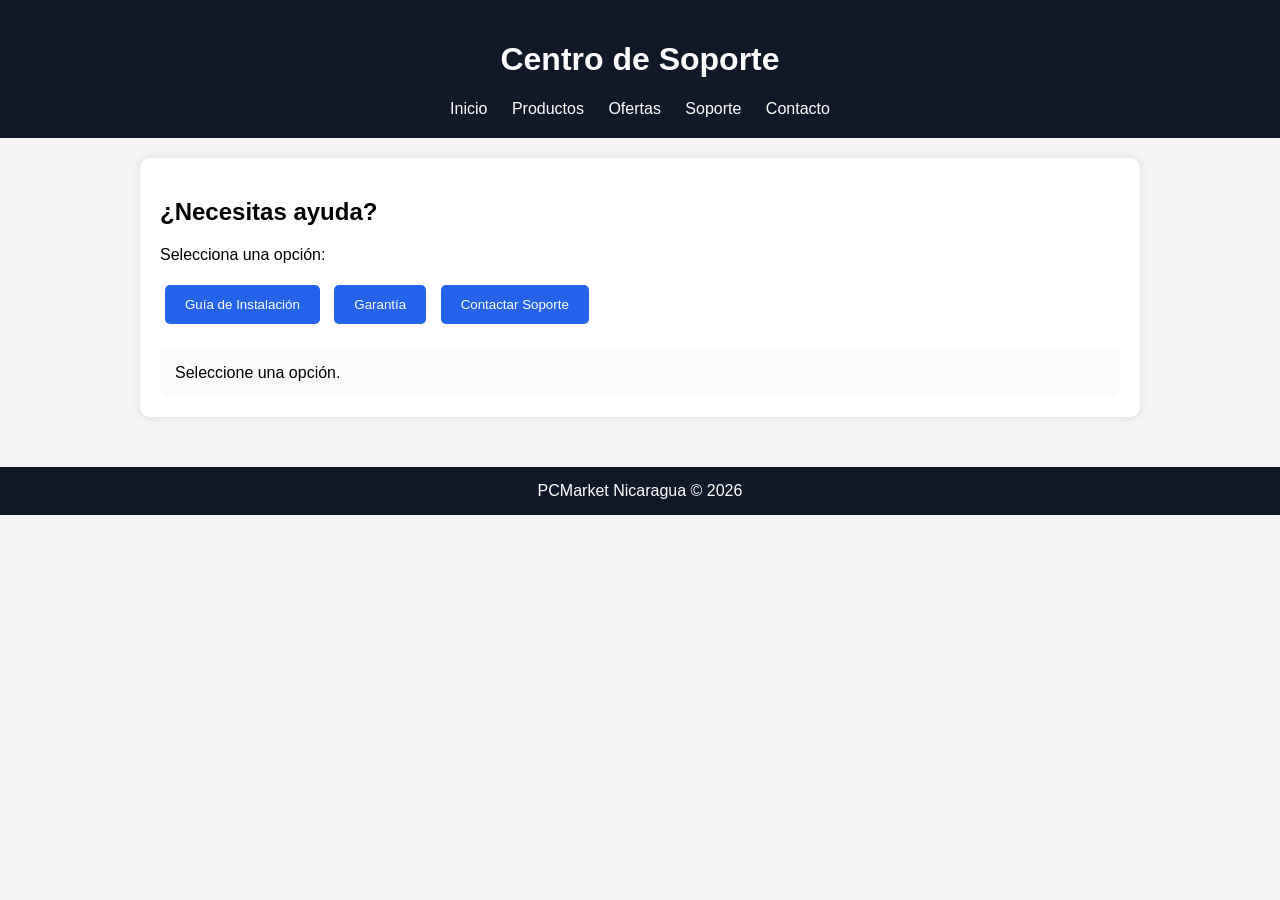
<file: soporte.html>
<!DOCTYPE html>
<html lang="es">
<head>

<meta charset="UTF-8">
<meta name="viewport" content="width=device-width, initial-scale=1.0">

<title>PCMarket Nicaragua - Soporte</title>
<!-- Google Analytics -->
<script async src="https://www.googletagmanager.com/gtag/js?id=G-N13KPJFSPH"></script>

<script>
window.dataLayer = window.dataLayer || [];

function gtag(){
    dataLayer.push(arguments);
}

gtag('js', new Date());
gtag('config', 'G-N13KPJFSPH');
</script>
<style>

body{
font-family:Arial,sans-serif;
background:#f4f4f4;
margin:0;
}

header{
background:#111827;
color:white;
padding:20px;
text-align:center;
}

nav a{
color:white;
text-decoration:none;
margin:10px;
}

.container{
max-width:1000px;
margin:auto;
padding:20px;
}

.card{
background:white;
padding:20px;
border-radius:10px;
box-shadow:0 0 10px rgba(0,0,0,.1);
}

button{
background:#2563eb;
color:white;
border:none;
padding:12px 20px;
cursor:pointer;
border-radius:5px;
margin:5px;
}

button:hover{
background:#1d4ed8;
}

#resultado{
margin-top:20px;
padding:15px;
background:#f9fafb;
border-radius:8px;
}

footer{
background:#111827;
color:white;
text-align:center;
padding:15px;
margin-top:30px;
}

</style>

</head>

<body>

<header>

<h1>Centro de Soporte</h1>

<nav>
<a href="index.html">Inicio</a>
<a href="productos.html">Productos</a>
<a href="ofertas.html">Ofertas</a>
<a href="soporte.html">Soporte</a>
<a href="contacto.html">Contacto</a>
</nav>

</header>

<div class="container">

<div class="card">

<h2>¿Necesitas ayuda?</h2>

<p>
Selecciona una opción:
</p>

<button onclick="mostrarInstalacion()">
Guía de Instalación
</button>

<button onclick="mostrarGarantia()">
Garantía
</button>

<button onclick="window.location.href='#contacto.html'">
Contactar Soporte
</button>

<div id="resultado">

Seleccione una opción.

</div>

</div>

</div>

<footer>

PCMarket Nicaragua © 2026

</footer>

<script>

function mostrarInstalacion(){

document.getElementById("resultado").innerHTML=

`
<h3>Guía de Instalación</h3>

<ul>

<li>Apagar la computadora.</li>

<li>Conectar el componente.</li>

<li>Encender el equipo.</li>

<li>Instalar controladores.</li>

</ul>
`;

}

function mostrarGarantia(){

document.getElementById("resultado").innerHTML=

`
<h3>Información de Garantía</h3>

<p>

Todos los productos cuentan con garantía de 12 meses por defectos de fábrica.

</p>
`;

}

</script>

</body>
</html>
</file>
